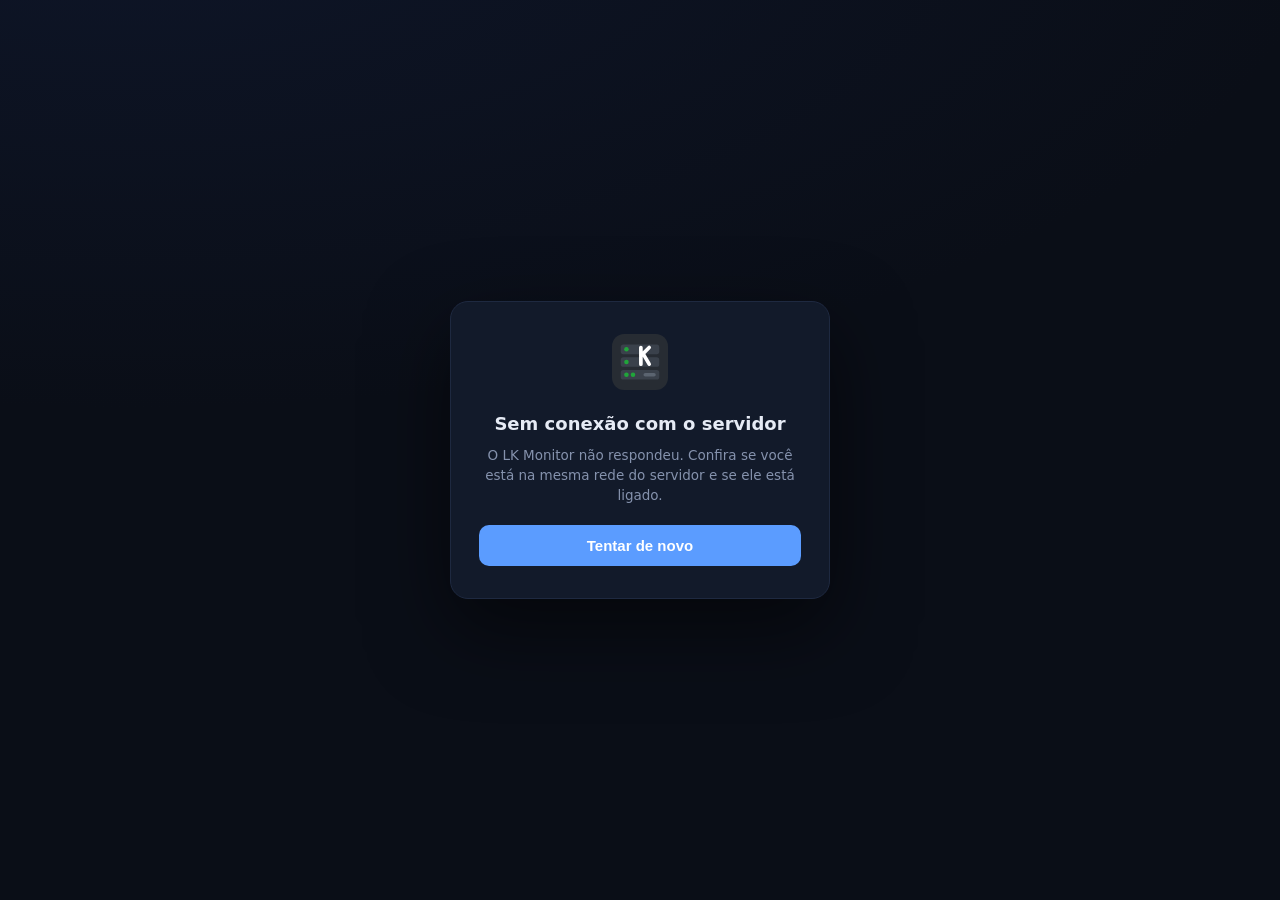
<file: lkmon/www/offline.html>
<!doctype html><html lang="pt-br"><head><meta charset="utf-8"><meta name="viewport" content="width=device-width,initial-scale=1">
<meta name="theme-color" content="#0a0e17"><title>LK Monitor · sem conexão</title><link rel="icon" href="icon.svg" type="image/svg+xml">
<style>
*{box-sizing:border-box;margin:0;padding:0}
html,body{background:#0a0e17;color:#e6ebf5;font:14px/1.5 system-ui,-apple-system,"Segoe UI",Roboto,Ubuntu,sans-serif}
body{min-height:100vh;display:flex;align-items:center;justify-content:center;padding:16px;background-image:radial-gradient(1200px 500px at 10% -10%,#16244a55,transparent)}
.c{width:100%;max-width:380px;background:#121a2a;border:1px solid #1e2940;border-radius:18px;padding:32px 28px;text-align:center;box-shadow:0 30px 80px #0008}
img{width:56px;height:56px;margin-bottom:14px}
h1{font-size:18px;margin-bottom:8px}
p{color:#8592ad;font-size:13.5px;margin-bottom:20px}
button{width:100%;padding:12px;border:0;border-radius:10px;background:#5b9cff;color:#fff;font-weight:600;font-size:15px;cursor:pointer}
</style></head><body><div class="c"><img src="icon.svg" alt=""><h1>Sem conexão com o servidor</h1>
<p>O LK Monitor não respondeu. Confira se você está na mesma rede do servidor e se ele está ligado.</p>
<button onclick="location.href='./'">Tentar de novo</button></div></body></html>
</file>
